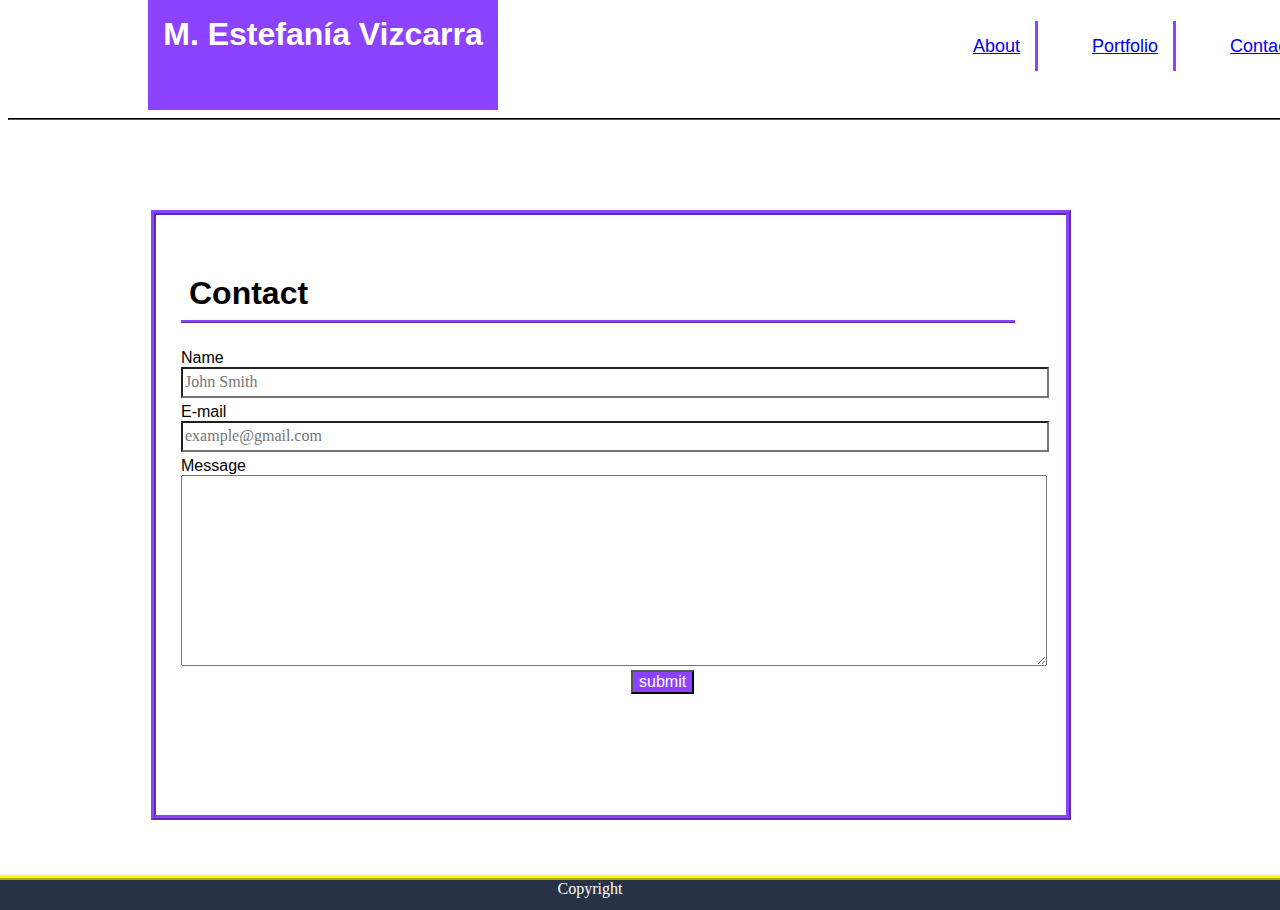
<file: contact.html>
<!DOCTYPE html>
<html>
    <head>
            <link rel="stylesheet" type="text/css" href="assets/css/style.css">
        <title>
Personal Portfolio
        </title>
    </head>
    <body>
<div class="superior">
<header>

                <h1>M. Estefanía Vizcarra </h1>
       
            </header>
            <hr>

            <nav>
                    <ul id="menu">
                            <li><a href="index.html">About</a></li>
                            <li><a href="portfolio.html">Portfolio</a></li>
                            <li><a href="contact.html">Contact</a></li>
        
                        </ul>
            </nav>
            </div>
    <section>
        <h2> Contact</h2>
                Name<br>
                <input type="text" class="type" name="Nombre" placeholder="John Smith"><br>
            E-mail<br>
                <input type="text" class="type" name="Email" placeholder="example@gmail.com"><br>
                Message<br>
                <textarea name="message"  placeholder=""></textarea></br>
                <input type="button" id="boton" value="submit">
 
            </form>
          </section>
        </div>
<footer>
Copyright
</footer>

    </body>
</html>
</file>
<file: assets/css/style.css>
/* Estilo para las 3 páginas */
body {
background-color:white;

 }
 .section{
  background-color: white;
  width:1489px;
  height: 105px;

  position: absolute;
  left:-50px;
  top: 0px;
  right:-150px;
  padding: -200px;

  border-bottom: ridge;
  border-color: mediumvioletred
}

header {
  background-color:#8C43FF;
  font-family: -apple-system, BlinkMacSystemFont, 'Segoe UI', Roboto, Oxygen, Ubuntu, Cantarell, 'Open Sans', 'Helvetica Neue', sans-serif;
  text-align: center;
  background-color: #8C43FF;
  color:white; 
  margin-top: -18px;
  width: 350px;
  height: 115px;
  margin-bottom: 0px;
  
 
  position: relative;
  left: 140px;
  bottom:  0px;
  top:0px;
  padding-top: 5px;

}

hr {
  border-color: black;
  width: 1600px;

}
  


#menu li {

 
  display: inline;
  text-align: right top;
  padding: 15px;
  margin-right: 35px;
  font-family: -apple-system, BlinkMacSystemFont, 'Segoe UI', Roboto, Oxygen, Ubuntu, Cantarell, 'Open Sans', 'Helvetica Neue', sans-serif;
  font-size: large;
  position: relative;
  bottom: 100px;
  left: 910px;
  background-color: white;
  height: 32px;
  border-right: solid;
  border-color: #8C43FF;
  width: 800px;


}
/* Contenedor del centro */
#imagenpersonal {
  float: left;
  padding: 5px 30px 5px 5px;


}

section{
  background: white;
  min-width: 860px;
  width:760px ;
  height: 550px;
  max-height: 650px;
  position:absolute;
  right: 209px ;
  bottom: 80px;
  padding: 25px;

  font-family: -apple-system, BlinkMacSystemFont, 'Segoe UI', Roboto, Oxygen, Ubuntu, Cantarell, 'Open Sans', 'Helvetica Neue', sans-serif;
  border: 5px ridge #8C43FF;


}
h2{
  padding: 8px;
  font-family: -apple-system, BlinkMacSystemFont, 'Segoe UI', Roboto, Oxygen, Ubuntu, Cantarell, 'Open Sans', 'Helvetica Neue', sans-serif;
  color: black;
    border-bottom: 3px ridge #8C43FF;
  border-top-left-radius: 1px;
  margin-right: 26px;
  font-size: xx-large;
  
  
}
p{
  color:black;
  font-size: xx-large
  float: none;
  text-indent: 35px;
  margin-left: 10px;
  text-align: left;
}
/* PIE DE LAS PAGINAS */
footer{

background-color: #293347;
color: white;
padding: -250px;
position: absolute;
bottom: -10px;
right:-100px;
width:1580px ;
height: 30px;
text-align: center;
border-top: 5px ridge yellow;

}
 



.type{
  font-family: -apple-system;
  color: #8C43FF;
  background-color: white;
  width: 860px;
  height: 25px;
  margin-bottom: 5px ;
  
}

textarea{

  min-width:860px;
  max-width: 897px;
  max-height: 185px;
  min-height: 185px;
}
#boton{
  background-color: #8C43FF;
  color:white;
  font-size: medium;
  margin-left:450px ;
}

::placeholder{
  font-size: medium;
}
div{
  float: left;


}
img{
  width: 200px;
  height:  207px;
  opacity: .34;
  
}
img:hover {
  opacity: 1;
}

#p1, #p2, #p3, #p4, #p5 {
width: 185px;
height: 20px;
color: mediumvioletred;
font-weight: 700;
background-color: black ;
z-index:100 ;
margin-top: -50px;
opacity: 1;







}
/* Imagenes de portafolio

img{
  height:180px ;
  width: 180px;
  padding: 2px

  position: absolute;
  bottom: -0px;
  left: 0px;

}
p#p1{
  background-color: orange;
  color:white;
  font-size: medium;
  padding: 10px;
  position: absolute;
  width: 145px;
  bottom:-0%;
  left: 0px;

}
#proyecto2{
  float:right;

}
p#p2{
  background-color: orange;
  color:white;
  font-size: medium;
  padding: 10px;
  width: 145px;
  position: relative;
  right:-776px;
  top:135px;

  
}
#proyecto3{
  position: relative;
top: -65px;
right: -550px;
}
p#p3{
  background-color: orange;
  color:white;
  font-size: medium;
  padding: 10px;
  width: 145px;
  position: relative;
  right:-550px;
  bottom:139px;
}
#proyecto4{
position: relative;;
top: -320px;
right: 25px;
}

p#p4{
  background-color: orange;
  color:white;
  font-size: medium;
  padding: 1px;
  width: 169px;
  height: 40px;
  position: relative;
  right:29px;
  top: -410px
}
#proyecto5{
  position: absolute;
  top: 140px;
  right: 0px;
  left: 20px;
  left:300px;

  }
  
  p#p5{
    background-color: orange;
    color:white;
    font-size: medium;
    padding: 1px;
    width: 169px;
    height: 40px;
    position: absolute;
    right:0px;
    top: 250px;
    left:px;
    left: 300px;

  }
    
  
   


 */
</file>
